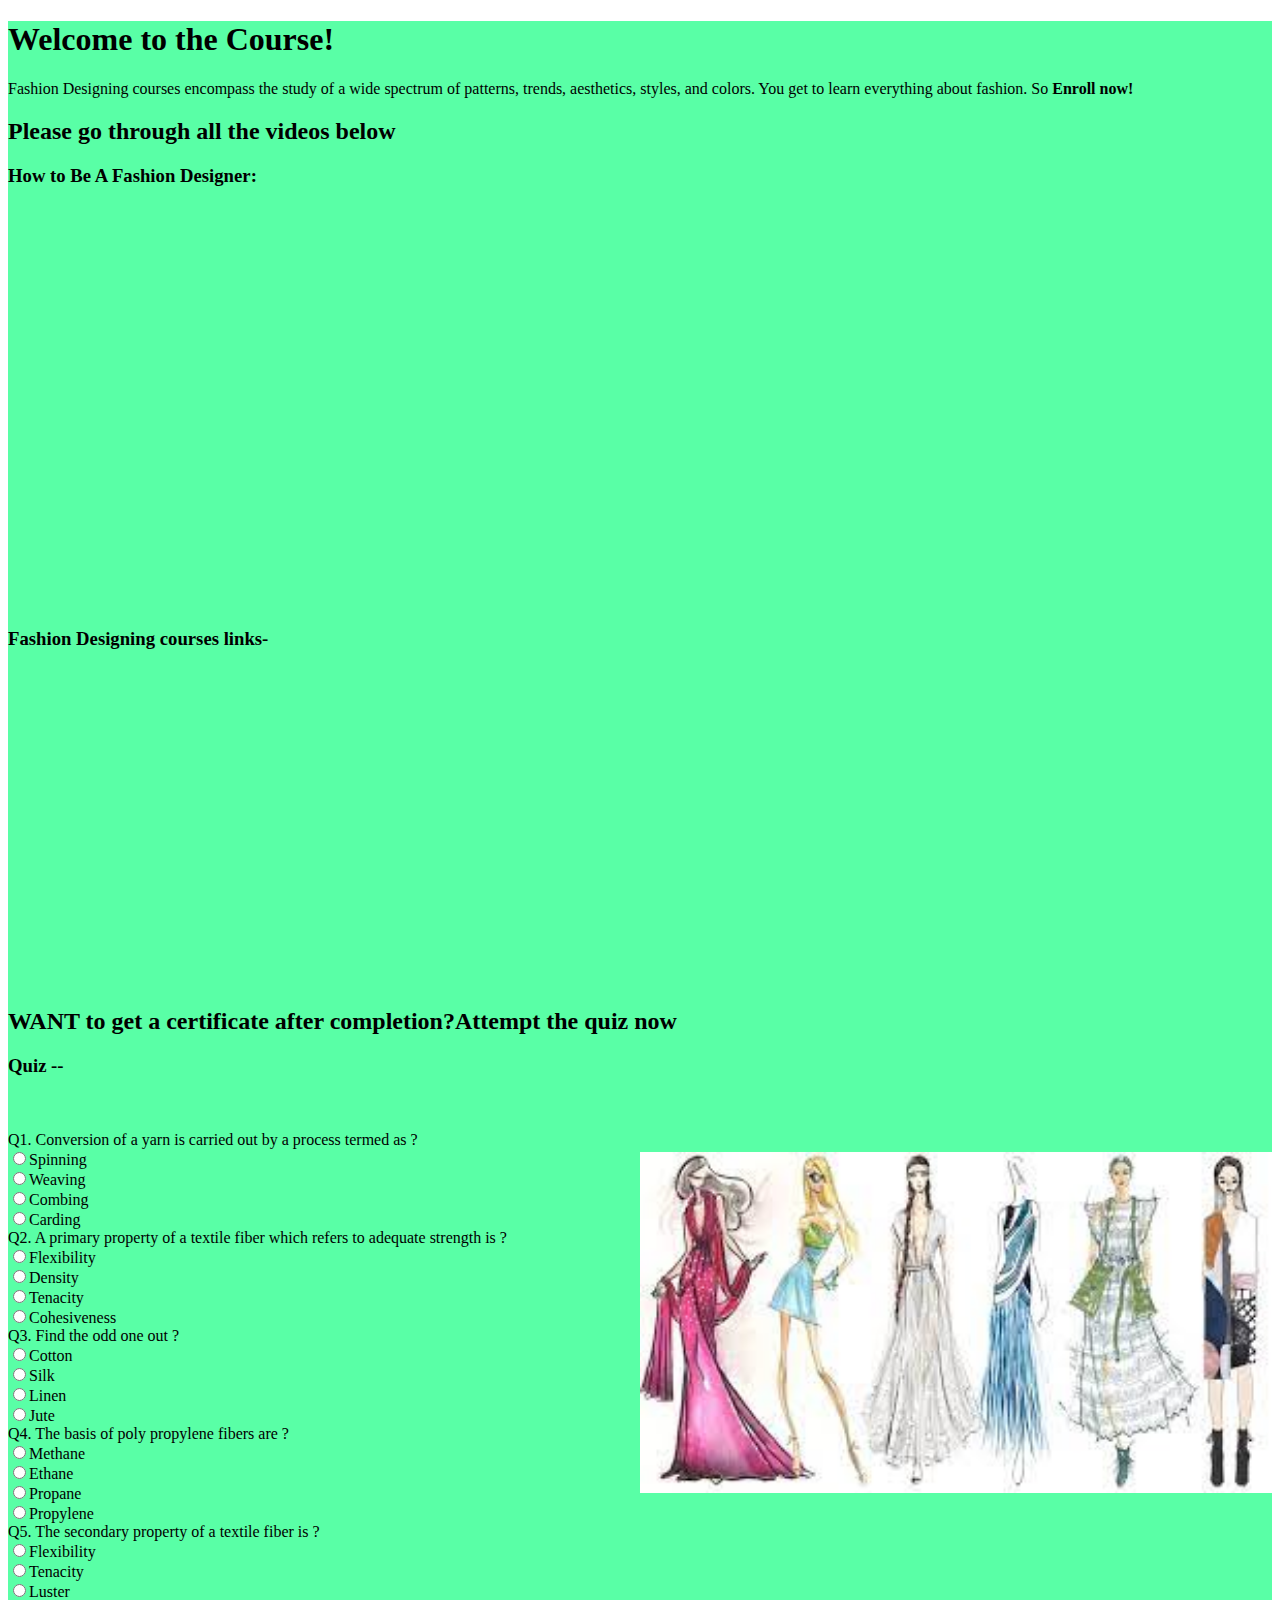
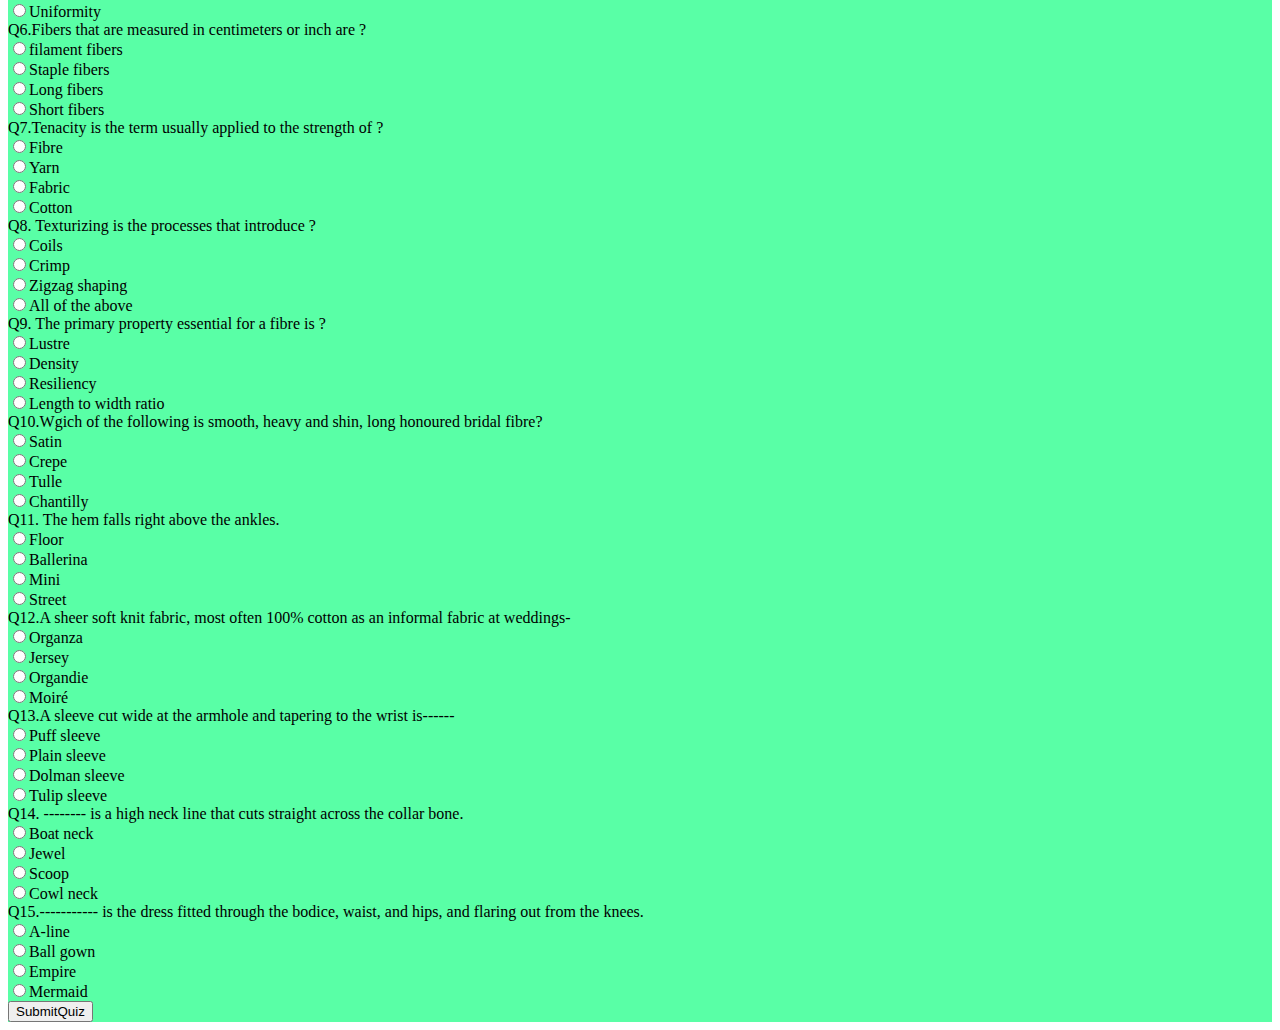
<file: EMPOWERMENT/code/fashion.html>
<!DOCTYPE html>
<html lang="en">
<head>
    <meta charset="UTF-8">
    <meta http-equiv="X-UA-Compatible" content="IE=edge">
    <meta name="viewport" content="width=device-width, initial-scale=1.0">
    <title>Fashion</title>
</head>
<body>
    <section style="background-color: rgba(0, 255, 119, 0.652); background-image: url(../photos/f1.jpg); background-position: right; background-repeat: no-repeat; background-size: 50%;">
    <h1>Welcome to the Course!</h1>
    <p>Fashion Designing courses encompass the study of a wide spectrum of patterns, trends, aesthetics, styles, and colors. You get to learn everything about fashion. So <b>Enroll now!</b> </p>

    <h2>Please go through all the videos below</h2>
    <h3>How to Be A Fashion Designer:</h3>
    <iframe width="600" height="400" src="https://www.youtube.com/embed/eoM2dA3bJeA" title="YouTube video player" title="YouTube video player" frameborder="0" allow="accelerometer; autoplay; clipboard-write; encrypted-media; gyroscope; picture-in-picture; web-share" allowfullscreen></iframe>

    <h3>Fashion Designing courses links-</h3>
    <iframe width="560" height="315" src="https://www.youtube.com/embed/videoseries?list=PLwhC2ybKC659hSlJhCx93L-OakuBtE8-c" title="YouTube video player" frameborder="0" allow="accelerometer; autoplay; clipboard-write; encrypted-media; gyroscope; picture-in-picture; web-share" allowfullscreen></iframe>

    <h2>WANT to get a certificate after completion?Attempt the quiz now</h2>
    <h3>Quiz --</h3><br><br>

    Q1. Conversion of a yarn is carried out by a process termed as ?<br> 
    <input type="radio" name="question1" id="correct1">Spinning <br> 
    <input type="radio" name="question1">Weaving<br> 
    <input type="radio" name="question1">Combing <br> 
    <input type="radio" name="question1">Carding <br> 
    
    Q2. A primary property of a textile fiber which refers to adequate strength is ? <br> 
    <input type="radio" name="question2" >Flexibility <br> 
    <input type="radio" name="question2">Density <br> 
    <input type="radio" name="question2" id="correct2">Tenacity <br> 
    <input type="radio" name="question2">Cohesiveness <br> 
    
    Q3. Find the odd one out ?<br> 
    <input type="radio" name="question3">Cotton <br> 
    <input type="radio" name="question3" id="correct3">Silk <br> 
    <input type="radio" name="question3">Linen <br> 
    <input type="radio" name="question3">Jute <br> 

    Q4. The basis of poly propylene fibers are ?<br> 
    <input type="radio" name="question4" >Methane<br> 
    <input type="radio" name="question4">Ethane <br> 
    <input type="radio" name="question4" id="correct4">Propane <br> 
    <input type="radio" name="question4">Propylene <br> 

    Q5. The secondary property of a textile fiber is ? <br> 
    <input type="radio" name="question5" >Flexibility <br> 
    <input type="radio" name="question5">Tenacity <br> 
    <input type="radio" name="question5" id="correct5">Luster <br> 
    <input type="radio" name="question5">Uniformity <br> 

    Q6.Fibers that are measured in centimeters or inch are ?<br> 
    <input type="radio" name="question6" >filament fibers <br> 
    <input type="radio" name="question6" id="correct6">Staple fibers <br> 
    <input type="radio" name="question6">Long fibers <br> 
    <input type="radio" name="question6">Short fibers <br> 

    Q7.Tenacity is the term usually applied to the strength of ?<br> 
    <input type="radio" name="question7" id="correct7" >Fibre <br> 
    <input type="radio" name="question7">Yarn <br> 
    <input type="radio" name="question7">Fabric <br> 
    <input type="radio" name="question7">Cotton <br> 

    Q8. Texturizing is the processes that introduce ? <br> 
    <input type="radio" name="question8">Coils <br> 
    <input type="radio" name="question8">Crimp <br> 
    <input type="radio" name="question8">Zigzag shaping <br> 
    <input type="radio" name="question8" id="correct8">All of the above <br> 

    Q9. The primary property essential for a fibre is ?<br> 
    <input type="radio" name="question9">Lustre <br> 
    <input type="radio" name="question9">Density <br> 
    <input type="radio" name="question9">Resiliency <br> 
    <input type="radio" name="question9" id="correct9">Length to width ratio <br> 

    Q10.Wgich of the following is smooth, heavy and shin, long honoured bridal fibre? <br> 
    <input type="radio" name="question10" id="correct10">Satin  <br> 
    <input type="radio" name="question10">Crepe <br> 
    <input type="radio" name="question10">Tulle <br> 
    <input type="radio" name="question10">Chantilly <br> 

    Q11. The hem falls right above the ankles. <br> 
    <input type="radio" name="question11" >Floor <br> 
    <input type="radio" name="question11" id="correct11">Ballerina <br> 
    <input type="radio" name="question11">Mini <br> 
    <input type="radio" name="question11">Street <br> 

    Q12.A sheer soft knit fabric, most often 100% cotton as an informal fabric at weddings- <br> 
    <input type="radio" name="question12" >Organza <br> 
    <input type="radio" name="question12" id="correct12">Jersey <br> 
    <input type="radio" name="question12">Organdie <br> 
    <input type="radio" name="question12">Moiré <br> 

    Q13.A sleeve cut wide at the armhole and tapering to the wrist is------ <br> 
    <input type="radio" name="question13" >Puff sleeve  <br> 
    <input type="radio" name="question13">Plain sleeve <br> 
    <input type="radio" name="question13" id="correct13">Dolman sleeve <br> 
    <input type="radio" name="question13">Tulip sleeve <br> 

    Q14. -------- is a high neck line that cuts straight across the collar bone.<br> 
    <input type="radio" name="question14" id="correct14" >Boat neck <br> 
    <input type="radio" name="question14">Jewel  <br> 
    <input type="radio" name="question14">Scoop <br> 
    <input type="radio" name="question14">Cowl neck <br> 

    Q15.----------- is the dress fitted through the bodice, waist, and hips, and flaring out from the knees.<br> 
    <input type="radio" name="question15" >A-line <br> 
    <input type="radio" name="question15">Ball gown <br> 
    <input type="radio" name="question15">Empire <br> 
    <input type="radio" name="question15" id="correct15">Mermaid <br> 
    
    <input type="submit" name="submit" value="SubmitQuiz" onClick="result()">
    
    <script type="text/javascript"> 
        function result() { 	
            var score=0; 	
            if(document.getElementById('correct1').checked) 
            {	
                score++; 		
            } 	
            if(document.getElementById('correct2').checked) 
            {	
                score++; 		
            } 	
            if(document.getElementById('correct3').checked) 
            {
                score++; 		
            } 
            if(document.getElementById('correct4').checked) 
            {
                score++; 		
            } 
            if(document.getElementById('correct5').checked) 
            {
                score++; 		
            } 
            if(document.getElementById('correct6').checked) 
            {
                score++; 		
            } 
            if(document.getElementById('correct7').checked) 
            {
                score++; 		
            } 
            if(document.getElementById('correct8').checked) 
            {
                score++; 		
            } 
            if(document.getElementById('correct9').checked) 
            {
                score++; 		
            } 
            if(document.getElementById('correct10').checked) 
            {
                score++; 		
            } 
            if(document.getElementById('correct11').checked) 
            {
                score++; 		
            } 
            if(document.getElementById('correct12').checked) 
            {
                score++; 		
            } 
            if(document.getElementById('correct13').checked) 
            {
                score++; 		
            } 
            if(document.getElementById('correct14').checked) 
            {
                score++; 		
            } 
            if(document.getElementById('correct15').checked) 
            {
                score++; 		
            } 
            alert("Your score is:"+score + "\n" + "Congratulations for completion & your certificate will be available for download after 2 hours!"); 
            //document.write("Your score is:"+score);
         } 

    </script>

    </section>
</body>    
</html>
</file>
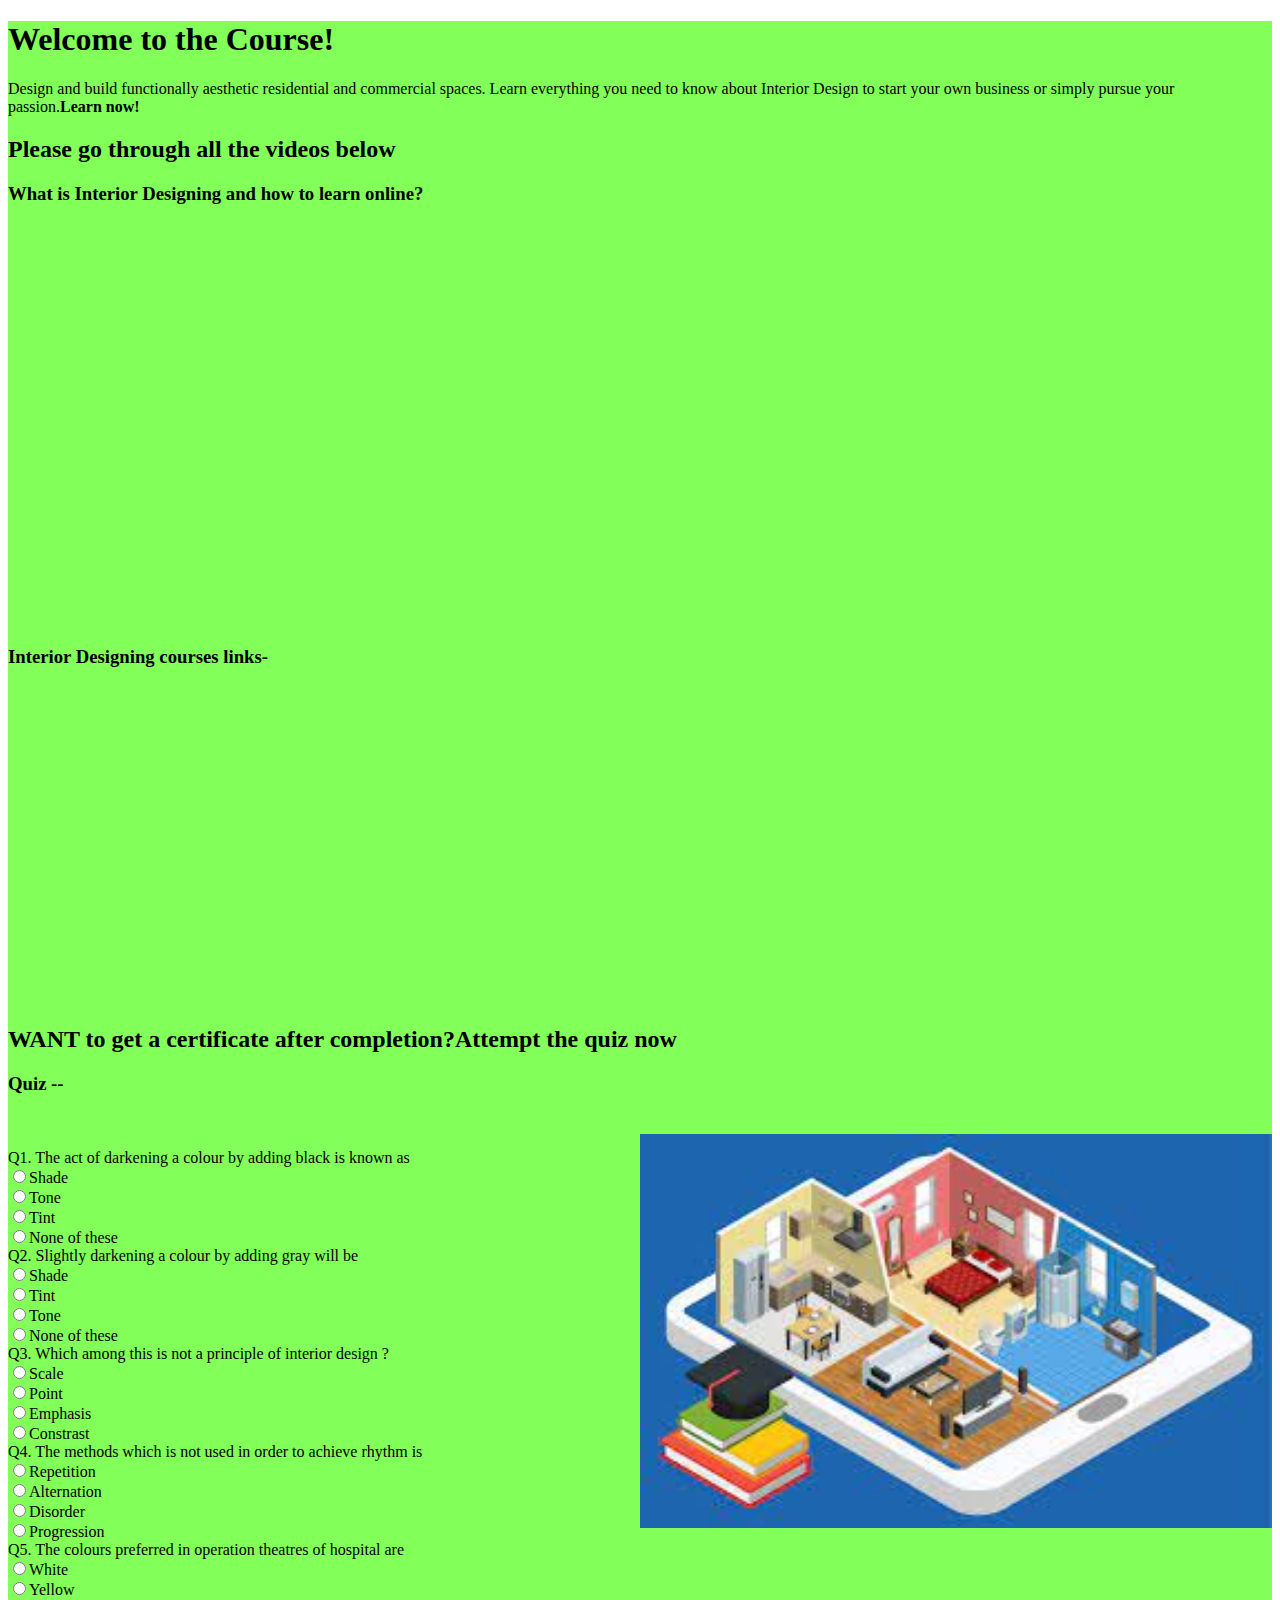
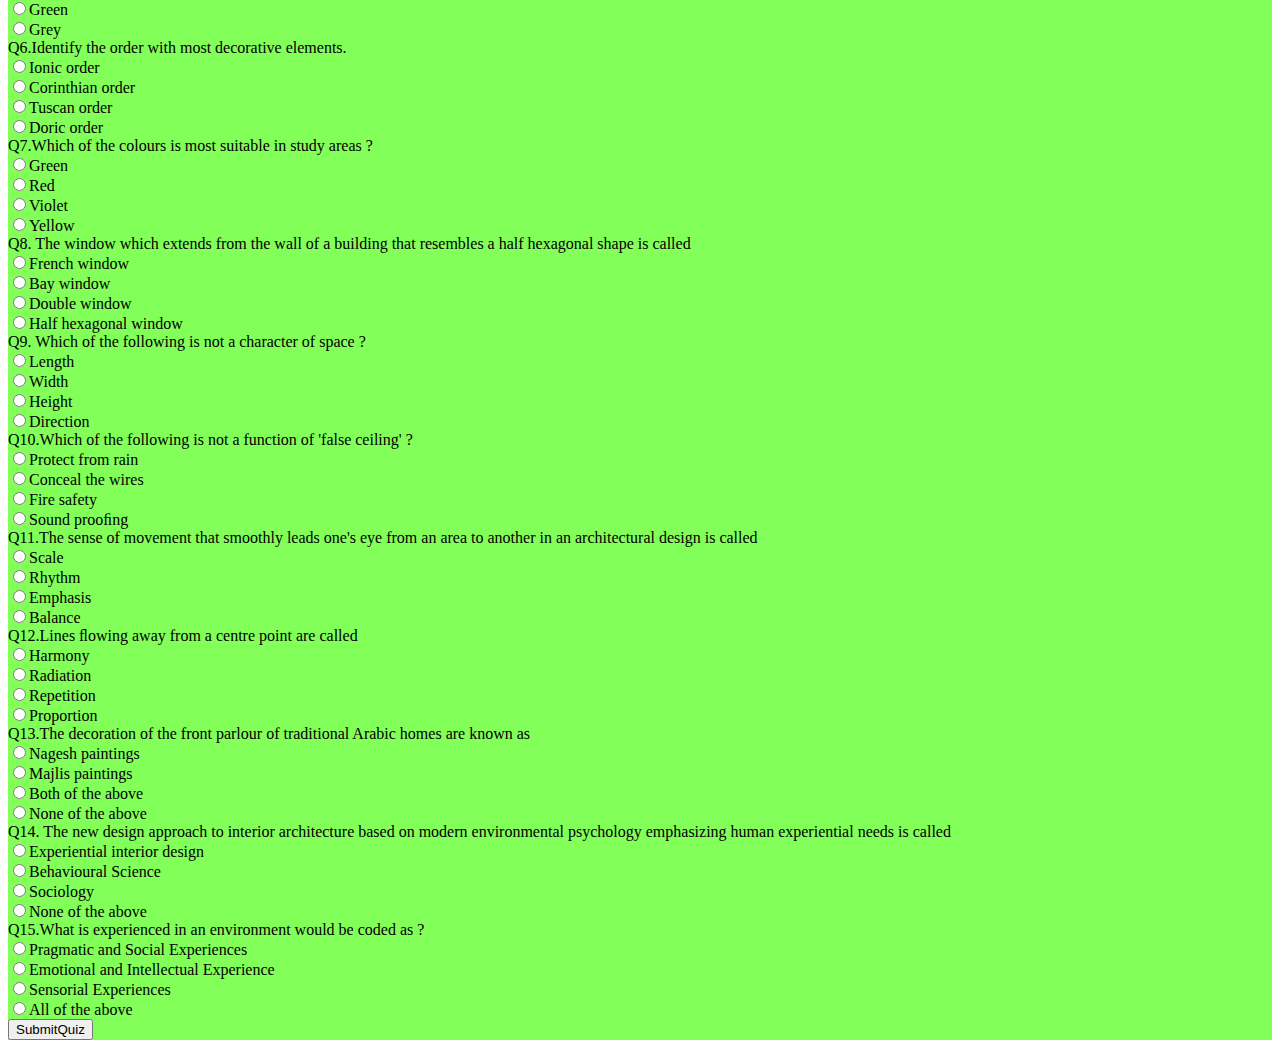
<file: EMPOWERMENT/code/interior.html>
<!DOCTYPE html>
<html lang="en">
<head>
    <meta charset="UTF-8">
    <meta http-equiv="X-UA-Compatible" content="IE=edge">
    <meta name="viewport" content="width=device-width, initial-scale=1.0">
    <title>Interior</title>
</head>
<body>
    <section style="background-color: rgba(64, 255, 0, 0.65); background-image: url(../photos/i1.jpg); background-position: right; background-repeat: no-repeat; background-size: 50%;">
    <h1>Welcome to the Course!</h1>
    <p>Design and build functionally aesthetic residential and commercial spaces. Learn everything you need to know about Interior Design to start your own business or simply pursue your passion.<b>Learn now!</b></p>
    
    <h2>Please go through all the videos below</h2>
    <h3>What is Interior Designing and how to learn online?</h3>
    <iframe width="600" height="400" src="https://www.youtube.com/embed/fRmzgIgxKzk" title="YouTube video player" frameborder="0" allow="accelerometer; autoplay; clipboard-write; encrypted-media; gyroscope; picture-in-picture; web-share" allowfullscreen></iframe>

    <h3>Interior Designing courses links-</h3>
    <iframe width="560" height="315" src="https://www.youtube.com/embed/videoseries?list=PLiNDwSBKmZK-Q4e42gT8jTvhmE_POSSZx" title="YouTube video player" frameborder="0" allow="accelerometer; autoplay; clipboard-write; encrypted-media; gyroscope; picture-in-picture; web-share" allowfullscreen></iframe>

    <h2>WANT to get a certificate after completion?Attempt the quiz now</h2>
    <h3>Quiz --</h3><br><br>

    Q1. The act of darkening a colour by adding black is known as<br> 
    <input type="radio" name="question1" id="correct1">Shade <br> 
    <input type="radio" name="question1">Tone <br> 
    <input type="radio" name="question1">Tint <br> 
    <input type="radio" name="question1">None of these <br> 
    
    Q2. Slightly darkening a colour by adding gray will be <br> 
    <input type="radio" name="question2" >Shade <br> 
    <input type="radio" name="question2">Tint <br> 
    <input type="radio" name="question2" id="correct2">Tone <br> 
    <input type="radio" name="question2">None of these <br> 
    
    Q3. Which among this is not a principle of interior design ?<br> 
    <input type="radio" name="question3" >Scale <br> 
    <input type="radio" name="question3" id="correct3">Point <br> 
    <input type="radio" name="question3">Emphasis <br> 
    <input type="radio" name="question3">Constrast <br> 

    Q4. The methods which is not used in order to achieve rhythm is <br> 
    <input type="radio" name="question4" >Repetition<br> 
    <input type="radio" name="question4">Alternation <br> 
    <input type="radio" name="question4" id="correct4">Disorder <br> 
    <input type="radio" name="question4">Progression <br> 

    Q5. The colours preferred in operation theatres of hospital are  <br> 
    <input type="radio" name="question5" >White <br> 
    <input type="radio" name="question5">Yellow <br> 
    <input type="radio" name="question5" id="correct5">Green <br> 
    <input type="radio" name="question5">Grey <br> 

    Q6.Identify the order with most decorative elements.<br> 
    <input type="radio" name="question6" >Ionic order <br> 
    <input type="radio" name="question6" id="correct6">Corinthian order  <br> 
    <input type="radio" name="question6">Tuscan order <br> 
    <input type="radio" name="question6">Doric order <br> 

    Q7.Which of the colours is most suitable in study areas ?<br> 
    <input type="radio" name="question7" id="correct7" >Green <br> 
    <input type="radio" name="question7">Red <br> 
    <input type="radio" name="question7">Violet <br> 
    <input type="radio" name="question7">Yellow <br> 

    Q8. The window which extends from the wall of a building that resembles a half hexagonal shape is called <br> 
    <input type="radio" name="question8" >French window <br> 
    <input type="radio" name="question8" id="correct8">Bay window <br> 
    <input type="radio" name="question8">Double window <br> 
    <input type="radio" name="question8">Half hexagonal window <br> 

    Q9. Which of the following is not a character of space ?<br> 
    <input type="radio" name="question9" >Length <br> 
    <input type="radio" name="question9">Width <br> 
    <input type="radio" name="question9">Height <br> 
    <input type="radio" name="question9" id="correct9">Direction <br> 

    Q10.Which of the following is not a function of 'false ceiling' ?<br> 
    <input type="radio" name="question10" id="correct10">Protect from rain  <br> 
    <input type="radio" name="question10">Conceal the wires <br> 
    <input type="radio" name="question10">Fire safety <br> 
    <input type="radio" name="question10">Sound prooﬁng <br> 

    Q11.The sense of movement that smoothly leads one's eye from an area to another in an architectural design is called <br> 
    <input type="radio" name="question11" >Scale <br> 
    <input type="radio" name="question11" id="correct11">Rhythm <br> 
    <input type="radio" name="question11">Emphasis <br> 
    <input type="radio" name="question11">Balance <br> 

    Q12.Lines ﬂowing away from a centre point are called <br> 
    <input type="radio" name="question12" >Harmony <br> 
    <input type="radio" name="question12" id="correct12">Radiation <br> 
    <input type="radio" name="question12">Repetition <br> 
    <input type="radio" name="question12">Proportion <br> 

    Q13.The decoration of the front parlour of traditional Arabic homes are known as<br> 
    <input type="radio" name="question13" >Nagesh paintings  <br> 
    <input type="radio" name="question13">Majlis paintings <br> 
    <input type="radio" name="question13" id="correct13">Both of the above <br> 
    <input type="radio" name="question13">None of the above <br> 

    Q14. The new design approach to interior architecture based on modern environmental psychology emphasizing human experiential needs is called<br> 
    <input type="radio" name="question14" id="correct14" >Experiential interior design <br> 
    <input type="radio" name="question14">Behavioural Science  <br> 
    <input type="radio" name="question14">Sociology <br> 
    <input type="radio" name="question14">None of the above <br> 

    Q15.What is experienced in an environment would be coded as ?<br> 
    <input type="radio" name="question15" >Pragmatic and Social Experiences <br> 
    <input type="radio" name="question15">Emotional and Intellectual Experience <br> 
    <input type="radio" name="question15">Sensorial Experiences <br> 
    <input type="radio" name="question15" id="correct15">All of the above <br> 
    
    <input type="submit" name="submit" value="SubmitQuiz" onClick="result()">
    
    <script type="text/javascript"> 
        function result() { 	
            var score=0; 	
            if(document.getElementById('correct1').checked) 
            {	
                score++; 		
            } 	
            if(document.getElementById('correct2').checked) 
            {	
                score++; 		
            } 	
            if(document.getElementById('correct3').checked) 
            {
                score++; 		
            } 
            if(document.getElementById('correct4').checked) 
            {
                score++; 		
            } 
            if(document.getElementById('correct5').checked) 
            {
                score++; 		
            } 
            if(document.getElementById('correct6').checked) 
            {
                score++; 		
            } 
            if(document.getElementById('correct7').checked) 
            {
                score++; 		
            } 
            if(document.getElementById('correct8').checked) 
            {
                score++; 		
            } 
            if(document.getElementById('correct9').checked) 
            {
                score++; 		
            } 
            if(document.getElementById('correct10').checked) 
            {
                score++; 		
            } 
            if(document.getElementById('correct11').checked) 
            {
                score++; 		
            } 
            if(document.getElementById('correct12').checked) 
            {
                score++; 		
            } 
            if(document.getElementById('correct13').checked) 
            {
                score++; 		
            } 
            if(document.getElementById('correct14').checked) 
            {
                score++; 		
            } 
            if(document.getElementById('correct15').checked) 
            {
                score++; 		
            } 
            alert("Your score is:"+score + "\n" + "Congratulations for completion & your certificate will be available for download after 2 hours!"); 
            //document.write("Your score is:"+score);
         } 

    </script>
    
    </section>
</body>    
</html>
</file>
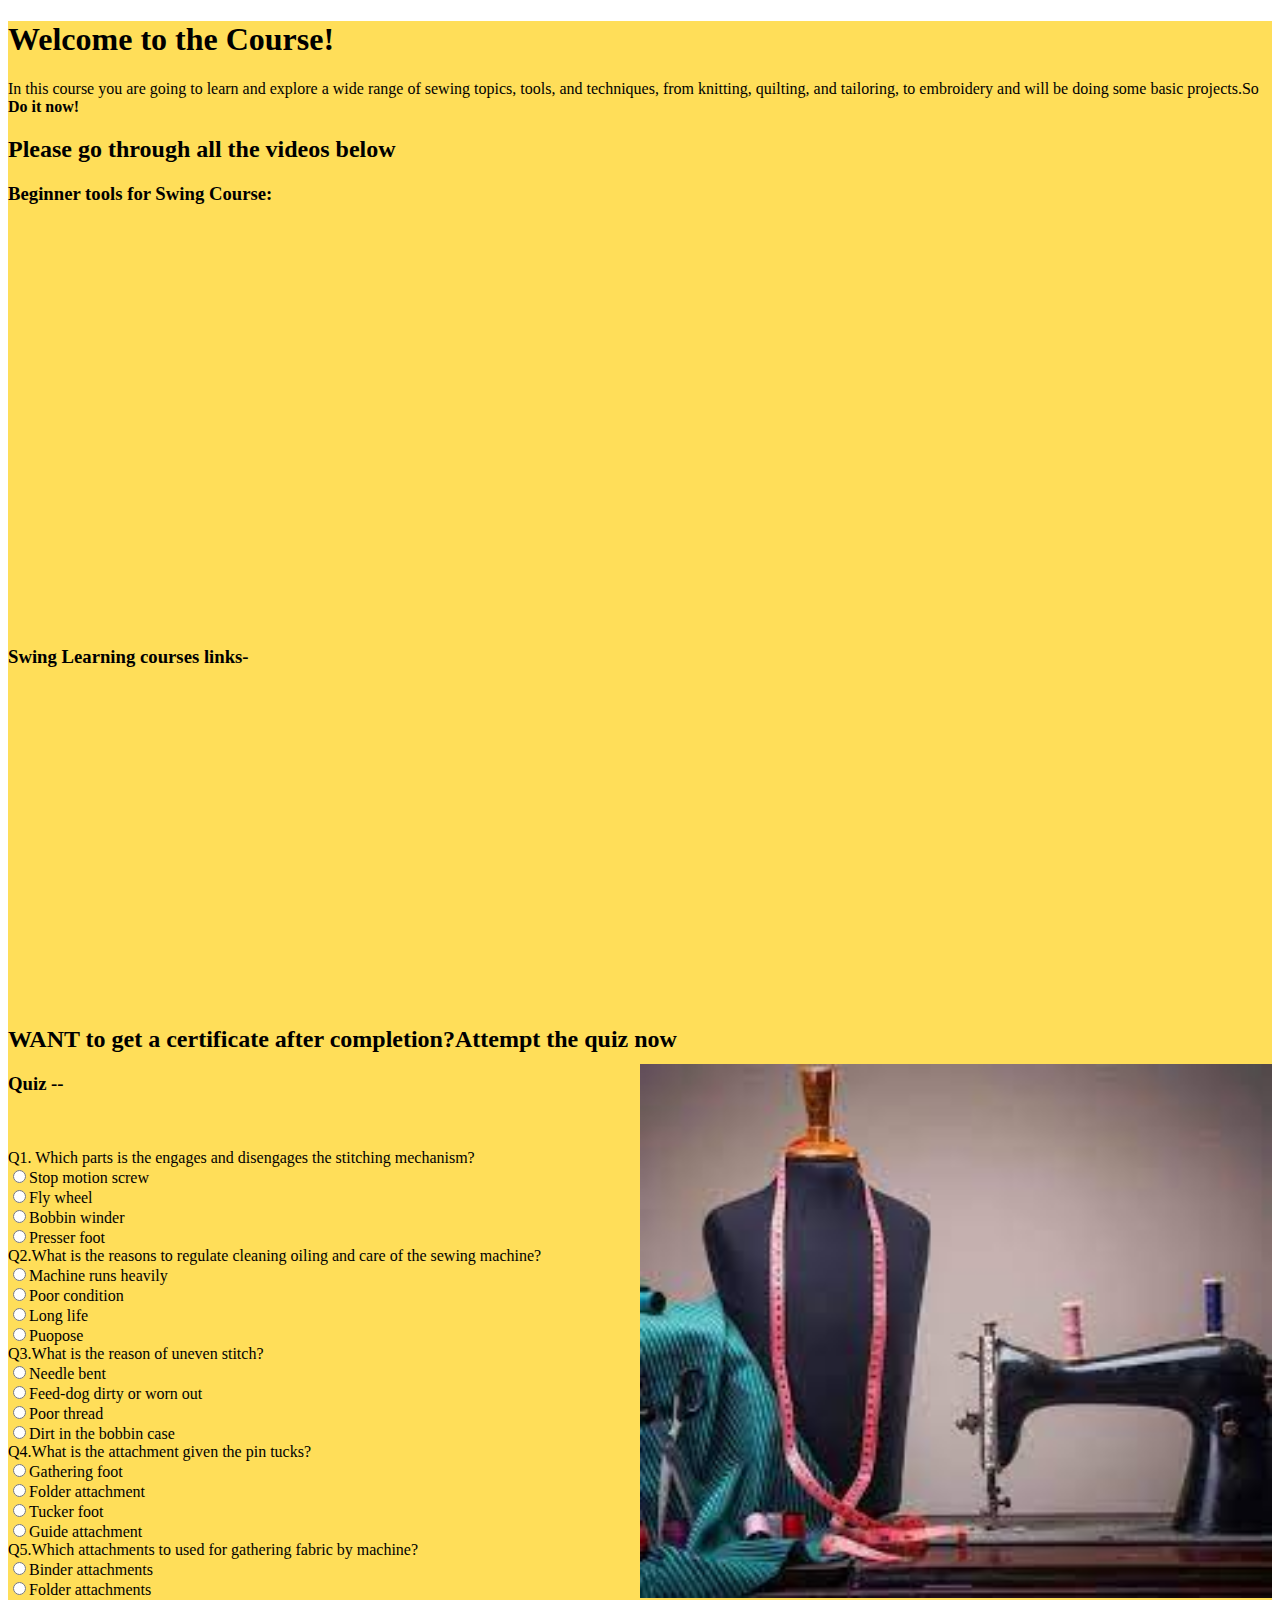
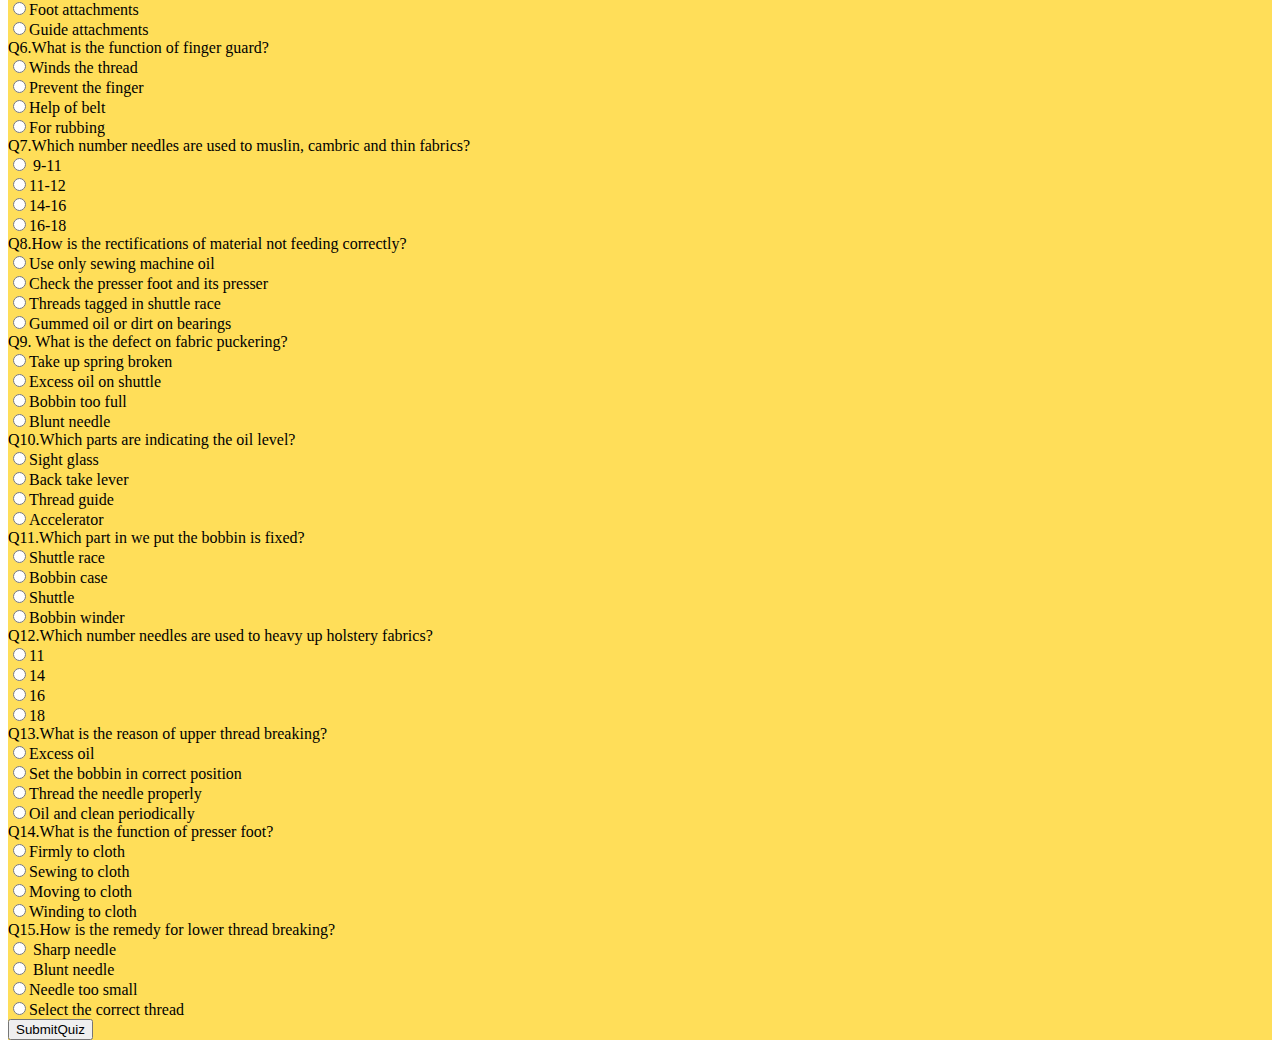
<file: EMPOWERMENT/code/swing.html>
<!DOCTYPE html>
<html lang="en">
<head>
    <meta charset="UTF-8">
    <meta http-equiv="X-UA-Compatible" content="IE=edge">
    <meta name="viewport" content="width=device-width, initial-scale=1.0">
    <title>Swing</title>
</head>
<body>
    <section style="background-color: rgba(255, 204, 0, 0.65); background-image: url(../photos/s1.jpg); background-position: right; background-repeat: no-repeat; background-size: 50%;">
    <h1>Welcome to the Course!</h1>
    <p>In this course you are going to learn and explore a wide range of sewing topics, tools, and techniques, from knitting, quilting, and tailoring, to embroidery and will be doing some basic projects.So <b>Do it now!</b></p>

    <h2>Please go through all the videos below</h2>
    <h3>Beginner tools for Swing Course:</h3>
    <iframe width="600" height="400" src="https://www.youtube.com/embed/ZlF1aerF0is" title="YouTube video player" frameborder="0" allow="accelerometer; autoplay; clipboard-write; encrypted-media; gyroscope; picture-in-picture; web-share" allowfullscreen></iframe>

    <h3>Swing Learning courses links-</h3>
    <iframe width="560" height="315" src="https://www.youtube.com/embed/videoseries?list=PLfxTlKMr7TsBay4qFSxMgxLxJDyv38J6v" title="YouTube video player" frameborder="0" allow="accelerometer; autoplay; clipboard-write; encrypted-media; gyroscope; picture-in-picture; web-share" allowfullscreen></iframe>
    
    <h2>WANT to get a certificate after completion?Attempt the quiz now</h2>
    <h3>Quiz --</h3><br><br>

    Q1. Which parts is the engages and disengages the stitching mechanism?<br> 
    <input type="radio" name="question1" id="correct1">Stop motion screw <br> 
    <input type="radio" name="question1">Fly wheel <br> 
    <input type="radio" name="question1">Bobbin winder <br> 
    <input type="radio" name="question1">Presser foot <br> 
    
    Q2.What is the reasons to regulate cleaning oiling and care of the sewing machine?<br> 
    <input type="radio" name="question2" >Machine runs heavily <br> 
    <input type="radio" name="question2">Poor condition <br> 
    <input type="radio" name="question2" id="correct2">Long life <br> 
    <input type="radio" name="question2">Puopose <br> 
    
    Q3.What is the reason of uneven stitch?<br> 
    <input type="radio" name="question3" >Needle bent <br> 
    <input type="radio" name="question3" id="correct3">Feed-dog dirty or worn out <br> 
    <input type="radio" name="question3">Poor thread <br> 
    <input type="radio" name="question3">Dirt in the bobbin case <br> 

    Q4.What is the attachment given the pin tucks? <br> 
    <input type="radio" name="question4" >Gathering foot <br> 
    <input type="radio" name="question4">Folder attachment <br> 
    <input type="radio" name="question4" id="correct4">Tucker foot <br> 
    <input type="radio" name="question4">Guide attachment <br> 

    Q5.Which attachments to used for gathering fabric by machine? <br> 
    <input type="radio" name="question5" >Binder attachments <br> 
    <input type="radio" name="question5">Folder attachments <br> 
    <input type="radio" name="question5" id="correct5">Foot attachments <br> 
    <input type="radio" name="question5">Guide attachments <br> 

    Q6.What is the function of finger guard?<br> 
    <input type="radio" name="question6" >Winds the thread <br> 
    <input type="radio" name="question6" id="correct6">Prevent the finger  <br> 
    <input type="radio" name="question6">Help of belt <br> 
    <input type="radio" name="question6">For rubbing <br> 

    Q7.Which number needles are used to muslin, cambric and thin fabrics?<br> 
    <input type="radio" name="question7" id="correct7" > 9-11 <br> 
    <input type="radio" name="question7">11-12 <br> 
    <input type="radio" name="question7">14-16 <br> 
    <input type="radio" name="question7">16-18 <br> 

    Q8.How is the rectifications of material not feeding correctly?<br> 
    <input type="radio" name="question8" >Use only sewing machine oil <br> 
    <input type="radio" name="question8" id="correct8">Check the presser foot and its presser <br> 
    <input type="radio" name="question8">Threads tagged in shuttle race <br> 
    <input type="radio" name="question8">Gummed oil or dirt on bearings <br> 

    Q9. What is the defect on fabric puckering?<br> 
    <input type="radio" name="question9" >Take up spring broken <br> 
    <input type="radio" name="question9">Excess oil on shuttle <br> 
    <input type="radio" name="question9">Bobbin too full <br> 
    <input type="radio" name="question9" id="correct9">Blunt needle <br> 

    Q10.Which parts are indicating the oil level?<br> 
    <input type="radio" name="question10" id="correct10">Sight glass  <br> 
    <input type="radio" name="question10">Back take lever <br> 
    <input type="radio" name="question10">Thread guide <br> 
    <input type="radio" name="question10">Accelerator <br> 

    Q11.Which part in we put the bobbin is fixed? <br> 
    <input type="radio" name="question11" >Shuttle race <br> 
    <input type="radio" name="question11" id="correct11">Bobbin case <br> 
    <input type="radio" name="question11">Shuttle <br> 
    <input type="radio" name="question11">Bobbin winder <br> 

    Q12.Which number needles are used to heavy up holstery fabrics?<br> 
    <input type="radio" name="question12" >11 <br> 
    <input type="radio" name="question12"">14 <br> 
    <input type="radio" name="question12" id="correct12">16 <br> 
    <input type="radio" name="question12">18 <br> 

    Q13.What is the reason of upper thread breaking?<br> 
    <input type="radio" name="question13" >Excess oil <br> 
    <input type="radio" name="question13">Set the bobbin in correct position <br> 
    <input type="radio" name="question13" id="correct13">Thread the needle properly <br> 
    <input type="radio" name="question13">Oil and clean periodically <br> 

    Q14.What is the function of presser foot?<br> 
    <input type="radio" name="question14" id="correct14" >Firmly to cloth <br> 
    <input type="radio" name="question14">Sewing to cloth  <br> 
    <input type="radio" name="question14">Moving to cloth <br> 
    <input type="radio" name="question14">Winding to cloth <br> 

    Q15.How is the remedy for lower thread breaking?<br> 
    <input type="radio" name="question15" > Sharp needle <br> 
    <input type="radio" name="question15"> Blunt needle <br> 
    <input type="radio" name="question15">Needle too small <br> 
    <input type="radio" name="question15" id="correct15">Select the correct thread <br> 
    
    <input type="submit" name="submit" value="SubmitQuiz" onClick="result()">
    
    <script type="text/javascript"> 
        function result() { 	
            var score=0; 	
            if(document.getElementById('correct1').checked) 
            {	
                score++; 		
            } 	
            if(document.getElementById('correct2').checked) 
            {	
                score++; 		
            } 	
            if(document.getElementById('correct3').checked) 
            {
                score++; 		
            } 
            if(document.getElementById('correct4').checked) 
            {
                score++; 		
            } 
            if(document.getElementById('correct5').checked) 
            {
                score++; 		
            } 
            if(document.getElementById('correct6').checked) 
            {
                score++; 		
            } 
            if(document.getElementById('correct7').checked) 
            {
                score++; 		
            } 
            if(document.getElementById('correct8').checked) 
            {
                score++; 		
            } 
            if(document.getElementById('correct9').checked) 
            {
                score++; 		
            } 
            if(document.getElementById('correct10').checked) 
            {
                score++; 		
            } 
            if(document.getElementById('correct11').checked) 
            {
                score++; 		
            } 
            if(document.getElementById('correct12').checked) 
            {
                score++; 		
            } 
            if(document.getElementById('correct13').checked) 
            {
                score++; 		
            } 
            if(document.getElementById('correct14').checked) 
            {
                score++; 		
            } 
            if(document.getElementById('correct15').checked) 
            {
                score++; 		
            } 
            alert("Your score is:"+score + "\n" + "Congratulations for completion & your certificate will be available for download after 2 hours!"); 
            //document.write("Your score is:"+score);
         } 

    </script>

    </section>
</body>    
</html>
</file>
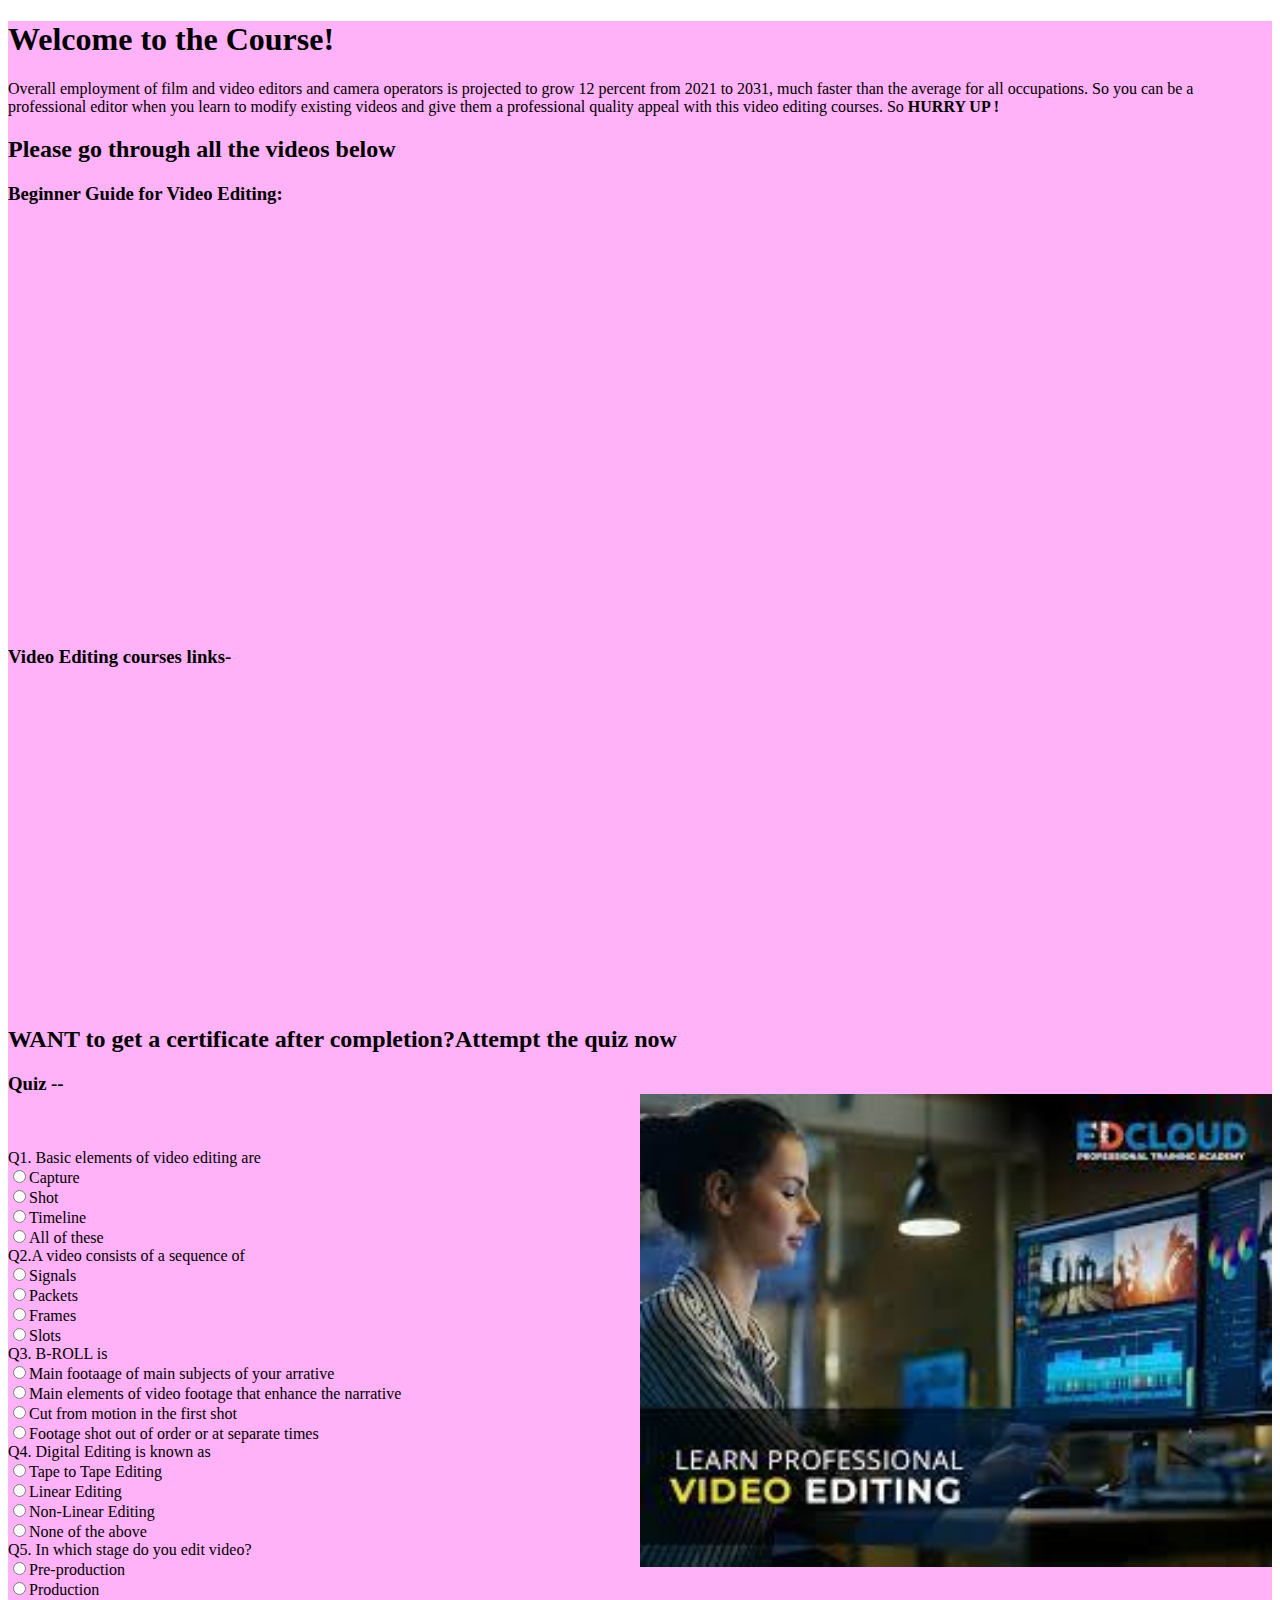
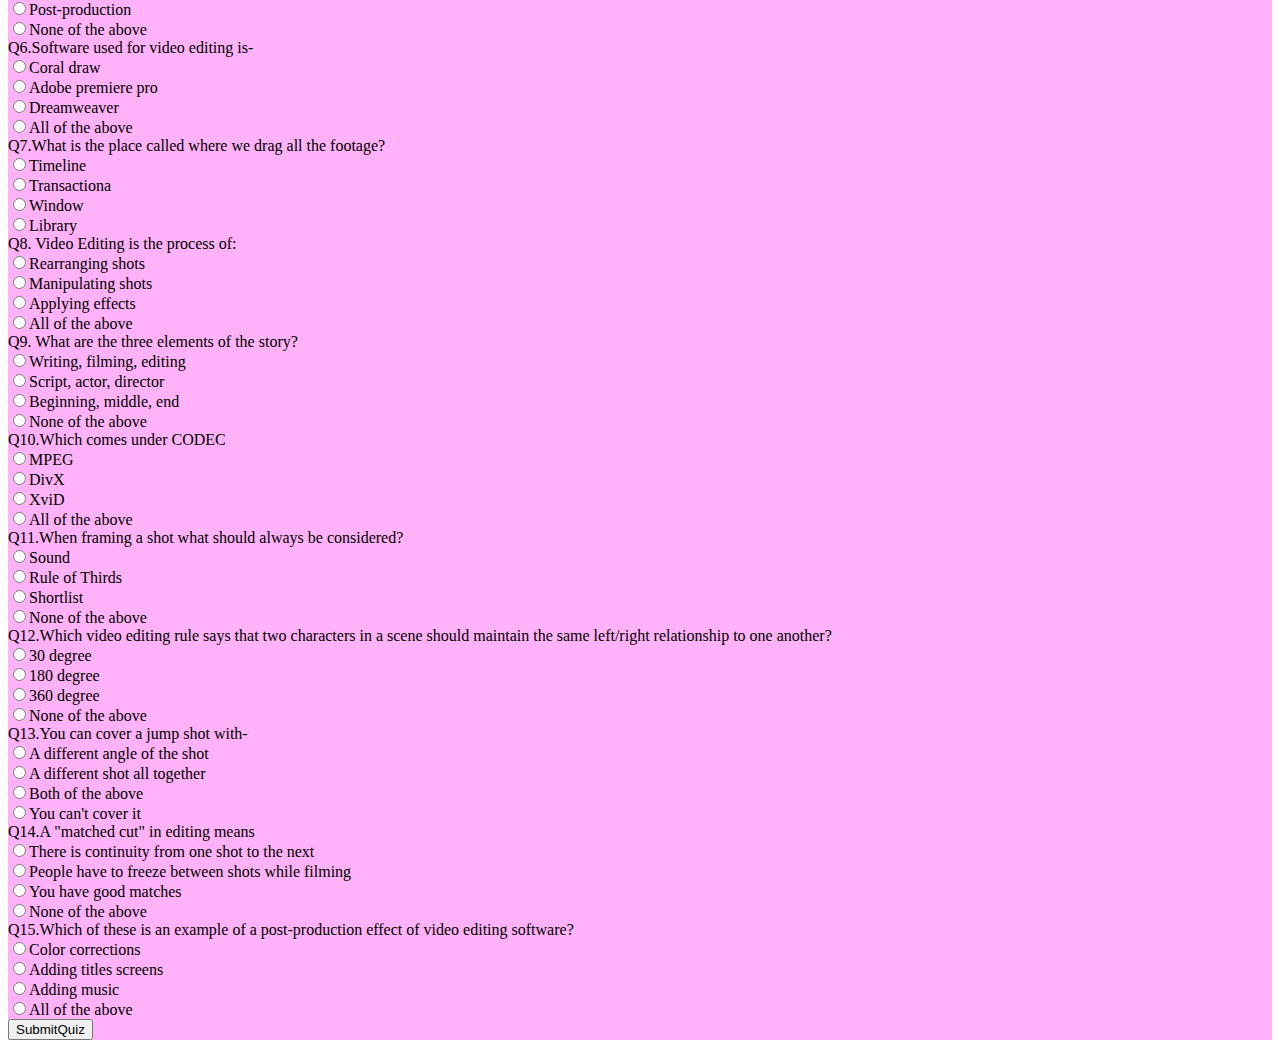
<file: EMPOWERMENT/code/video.html>
<!DOCTYPE html>
<html lang="en">
<head>
    <meta charset="UTF-8">
    <meta http-equiv="X-UA-Compatible" content="IE=edge">
    <meta name="viewport" content="width=device-width, initial-scale=1.0">
    <title>Video</title>
</head>
<body>
    <section style="background-color: rgba(255, 0, 230, 0.3); background-image: url(../photos/v1.jpg); background-position: right; background-repeat: no-repeat; background-size: 50%;">
    <h1>Welcome to the Course!</h1>
    <p>Overall employment of film and video editors and camera operators is projected to grow 12 percent from 2021 to 2031, much faster than the average for all occupations. So you can be a professional editor when you learn to modify existing videos and give them a professional quality appeal with this video editing courses. So <b>HURRY UP !</b></p>

    <h2>Please go through all the videos below</h2>
    <h3>Beginner Guide for Video Editing:</h3>
    <iframe width="600" height="400" src="https://www.youtube.com/embed/y7Ci_H9bYEk" title="YouTube video player" frameborder="0" allow="accelerometer; autoplay; clipboard-write; encrypted-media; gyroscope; picture-in-picture; web-share" allowfullscreen></iframe>

    <h3>Video Editing courses links-</h3>
    <iframe width="560" height="315" src="https://www.youtube.com/embed/videoseries?list=PLAU_hjQazNAyhlvydcizgZe6o9MrN4o0w" title="YouTube video player" frameborder="0" allow="accelerometer; autoplay; clipboard-write; encrypted-media; gyroscope; picture-in-picture; web-share" allowfullscreen></iframe>

    <h2>WANT to get a certificate after completion?Attempt the quiz now</h2>
    <h3>Quiz --</h3><br><br>

    Q1. Basic elements of video editing are<br> 
    <input type="radio" name="question1">Capture <br> 
    <input type="radio" name="question1">Shot <br> 
    <input type="radio" name="question1">Timeline <br> 
    <input type="radio" name="question1" id="correct1">All of these <br> 
    
    Q2.A video consists of a sequence of <br> 
    <input type="radio" name="question2" >Signals <br> 
    <input type="radio" name="question2">Packets <br> 
    <input type="radio" name="question2" id="correct2">Frames <br> 
    <input type="radio" name="question2">Slots <br> 
    
    Q3. B-ROLL is<br> 
    <input type="radio" name="question3" >Main footaage of main subjects of your arrative <br> 
    <input type="radio" name="question3" id="correct3">Main elements of video footage that enhance the narrative <br> 
    <input type="radio" name="question3">Cut from motion in the first shot <br> 
    <input type="radio" name="question3">Footage shot out of order or at separate times <br> 

    Q4. Digital Editing is known as <br> 
    <input type="radio" name="question4">Tape to Tape Editing <br> 
    <input type="radio" name="question4">Linear Editing <br> 
    <input type="radio" name="question4" id="correct4">Non-Linear Editing <br> 
    <input type="radio" name="question4">None of the above <br> 

    Q5.  In which stage do you edit video? <br> 
    <input type="radio" name="question5" >Pre-production <br> 
    <input type="radio" name="question5">Production <br> 
    <input type="radio" name="question5" id="correct5">Post-production <br> 
    <input type="radio" name="question5">None of the above <br> 

    Q6.Software used for video editing is-<br> 
    <input type="radio" name="question6" >Coral draw <br> 
    <input type="radio" name="question6" id="correct6">Adobe premiere pro  <br> 
    <input type="radio" name="question6">Dreamweaver <br> 
    <input type="radio" name="question6">All of the above <br> 

    Q7.What is the place called where we drag all the footage?<br> 
    <input type="radio" name="question7" id="correct7" >Timeline <br> 
    <input type="radio" name="question7">Transactiona <br> 
    <input type="radio" name="question7">Window <br> 
    <input type="radio" name="question7">Library <br> 

    Q8. Video Editing is the process of: <br> 
    <input type="radio" name="question8" >Rearranging shots <br> 
    <input type="radio" name="question8">Manipulating shots <br> 
    <input type="radio" name="question8">Applying effects <br> 
    <input type="radio" name="question8" id="correct8">All of the above <br> 

    Q9. What are the three elements of the story?<br> 
    <input type="radio" name="question9" >Writing, filming, editing <br> 
    <input type="radio" name="question9">Script, actor, director <br> 
    <input type="radio" name="question9" id="correct9">Beginning, middle, end <br> 
    <input type="radio" name="question9">None of the above <br> 

    Q10.Which comes under CODEC<br> 
    <input type="radio" name="question10">MPEG  <br> 
    <input type="radio" name="question10">DivX <br> 
    <input type="radio" name="question10">XviD <br> 
    <input type="radio" name="question10" id="correct10">All of the above <br> 

    Q11.When framing a shot what should always be considered?<br> 
    <input type="radio" name="question11" >Sound <br> 
    <input type="radio" name="question11" id="correct11">Rule of Thirds<br> 
    <input type="radio" name="question11">Shortlist <br> 
    <input type="radio" name="question11">None of the above <br> 

    Q12.Which video editing rule says that two characters in a scene should maintain the same left/right relationship to one another?<br> 
    <input type="radio" name="question12" >30 degree <br> 
    <input type="radio" name="question12" id="correct12">180 degree <br> 
    <input type="radio" name="question12">360 degree <br> 
    <input type="radio" name="question12">None of the above <br> 

    Q13.You can cover a jump shot with-<br> 
    <input type="radio" name="question13" >A different angle of the shot  <br> 
    <input type="radio" name="question13">A different shot all together <br> 
    <input type="radio" name="question13" id="correct13">Both of the above <br> 
    <input type="radio" name="question13">You can't cover it <br> 

    Q14.A "matched cut" in editing means<br> 
    <input type="radio" name="question14" id="correct14" >There is continuity from one shot to the next <br> 
    <input type="radio" name="question14">People have to freeze between shots while filming  <br> 
    <input type="radio" name="question14">You have good matches <br> 
    <input type="radio" name="question14">None of the above <br> 

    Q15.Which of these is an example of a post-production effect of video editing software?<br> 
    <input type="radio" name="question15" >Color corrections <br> 
    <input type="radio" name="question15">Adding titles screens <br> 
    <input type="radio" name="question15">Adding music <br> 
    <input type="radio" name="question15" id="correct15">All of the above <br> 
    
    <input type="submit" name="submit" value="SubmitQuiz" onClick="result()">
    
    <script type="text/javascript"> 
        function result() { 	
            var score=0; 	
            if(document.getElementById('correct1').checked) 
            {	
                score++; 		
            } 	
            if(document.getElementById('correct2').checked) 
            {	
                score++; 		
            } 	
            if(document.getElementById('correct3').checked) 
            {
                score++; 		
            } 
            if(document.getElementById('correct4').checked) 
            {
                score++; 		
            } 
            if(document.getElementById('correct5').checked) 
            {
                score++; 		
            } 
            if(document.getElementById('correct6').checked) 
            {
                score++; 		
            } 
            if(document.getElementById('correct7').checked) 
            {
                score++; 		
            } 
            if(document.getElementById('correct8').checked) 
            {
                score++; 		
            } 
            if(document.getElementById('correct9').checked) 
            {
                score++; 		
            } 
            if(document.getElementById('correct10').checked) 
            {
                score++; 		
            } 
            if(document.getElementById('correct11').checked) 
            {
                score++; 		
            } 
            if(document.getElementById('correct12').checked) 
            {
                score++; 		
            } 
            if(document.getElementById('correct13').checked) 
            {
                score++; 		
            } 
            if(document.getElementById('correct14').checked) 
            {
                score++; 		
            } 
            if(document.getElementById('correct15').checked) 
            {
                score++; 		
            } 
            alert("Your score is:"+score + "\n" + "Congratulations for completion & your certificate will be available for download after 2 hours!"); 
            //document.write("Your score is:"+score);
         } 

    </script>

    </section>
</body>    
</html>
</file>
